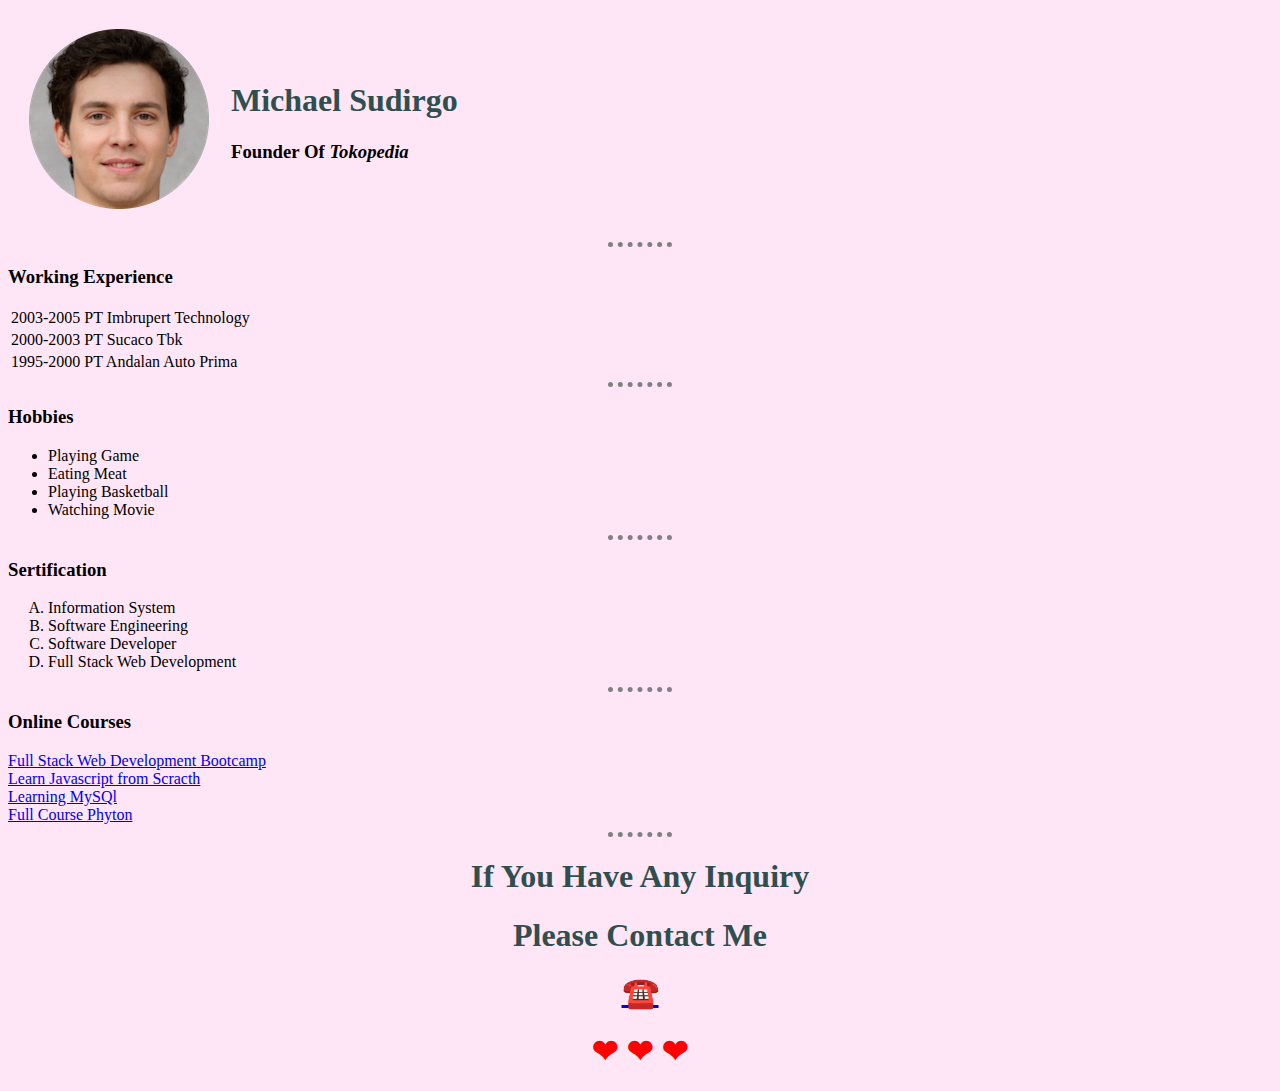
<file: index.html>
<!DOCTYPE html>
<html lang="en">
<head>
    <meta charset="UTF-8">
    <meta http-equiv="X-UA-Compatible" content="IE=edge">
    <meta name="viewport" content="width=device-width, initial-scale=1.0">
    <title>VS Code Repository Website</title>
    <link rel="stylesheet" href="styles/styles.css">
</head>
<body>
    <table cellspacing = "20">
        <tr>
            <td><img src="Image/37268474-fake-human-circle-img.png" alt="Michael"></td>
            <td>
                <h1>Michael Sudirgo </h1>
                <h3> <strong> Founder Of <em>Tokopedia</em> </strong> </h3>
            </td>
        </tr>
    </table>
    <hr>
    <h3>Working Experience</h3>
    <table>
        <tr>
            <td>2003-2005</td>
            <td>PT Imbrupert Technology</td>
        </tr>
        <tr>
            <td>2000-2003</td>
            <td>PT Sucaco Tbk</td>
        </tr>
        <tr>
            <td>1995-2000</td>
            <td>PT Andalan Auto Prima</td>
        </tr>
    </table>
    <hr>
    <h3>Hobbies</h3>
    <ul>
        <li>Playing Game</li>
        <li>Eating Meat</li>
        <li>Playing Basketball</li>
        <li>Watching Movie</li>
    </ul>
    <hr>
    <h3>Sertification</h3>
    <ol type="A">
        <li>Information System</li>
        <li>Software Engineering</li>
        <li>Software Developer</li>
        <li>Full Stack Web Development</li>
    </ol>
    <hr>
    <h3>Online Courses</h3>
    <a href="https://www.udemy.com/course/the-complete-web-development-bootcamp/" target="_blank">Full Stack Web Development Bootcamp</a>
    <br>
    <a href="https://www.udemy.com/course/learn-javascript-full-stack-from-scratch/">Learn Javascript from Scracth</a>
    <br>
    <a href="https://www.youtube.com/watch?v=HXV3zeQKqGY&t=8017s">Learning MySQl</a>
    <br>
    <a href="https://www.youtube.com/watch?v=XKHEtdqhLK8&t=32858s">Full Course Phyton</a>
    <br>
    <hr>
    <h1>If You Have Any Inquiry</h1>
    <h1>Please Contact Me</h1>
    <center>
        <a href="Contact_Me.html" target="_blank" id="contact_me">☎️</a>
    </center>
    <h1 id="heart">❤ ❤ ❤</h1>
</body>
</html>
</file>
<file: styles/styles.css>
body
{
    background-color: #FFE6F7;
}
h1
{
    text-align: center;
    color: darkslategrey;
}
hr
{
    border-style: dotted none none;
    border-color: grey;
    border-width: 5px;
    width: 5%;
    height: 0px;
}
.picture
{
    margin-left: auto;
    margin-right: auto;
    display: block;
    border-style: none;
}
.picture:hover
{
    border-radius: 100%;
    background-color: pink;
}

.Name
{
    border-radius: 30px;
    padding-left: 10px;
    border-width: 0px;
    border-style: solid;
    color: grey;
    margin-left: 55px;
}
#PhoneNumber
{
    border-radius: 30px;
    padding-left: 10px;
    border-width: 0px;
    border-style: solid;
    color: grey;
}
#Description 
{
    border-radius: 10px 30px;
    padding-left: 10px;
    padding-top: 5px;
    border-width: 0px;
    border-style: solid;
    color: grey;
}

#contact_me
{
    font-size: 30px ;
}

#heart
{
    color: red;
}
</file>
